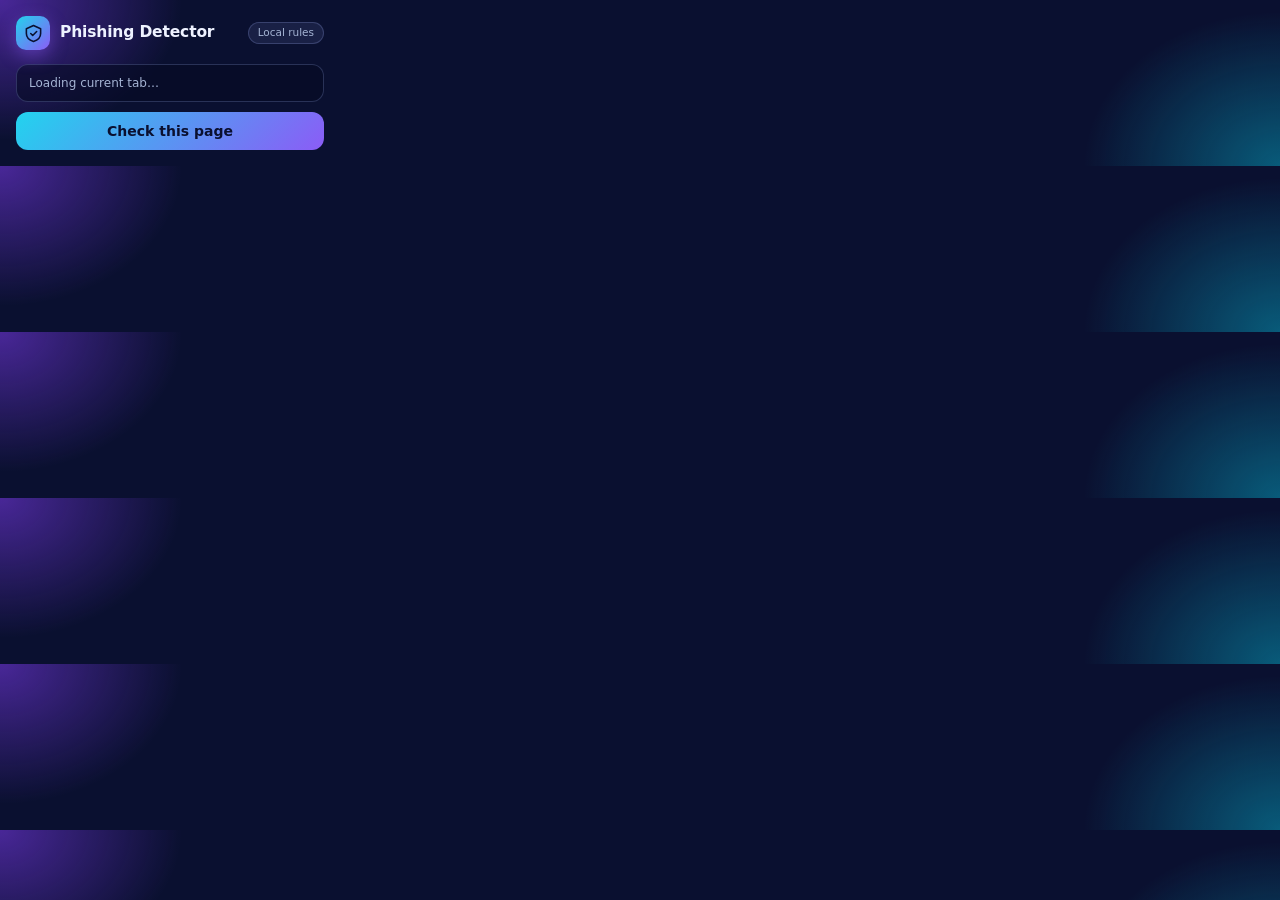
<file: phishing-extension/popup.html>
<!DOCTYPE html>
<html lang="en">
<head>
<meta charset="utf-8">
<title>Phishing Detector</title>
<link href="popup.css" rel="stylesheet">
</head>
<body>
<main>
  <header>
    <span class="logo">
      <svg viewBox="0 0 24 24" fill="none" stroke="currentColor" stroke-width="2" stroke-linecap="round" stroke-linejoin="round">
        <path d="M12 2 3 6v6c0 5 4 8.5 9 10 5-1.5 9-5 9-10V6l-9-4Z"/><path d="m8.5 12 2.5 2.5L16 9.5"/>
      </svg>
    </span>
    <h1>Phishing Detector</h1>
    <span id="mode" class="mode">Local rules</span>
  </header>

  <p id="current" class="current">Loading current tab…</p>
  <button id="btn" type="button">Check this page</button>
  <p id="error" class="error" hidden></p>

  <section id="result" hidden>
    <div class="verdict">
      <span class="icon" id="icon"></span>
      <div>
        <strong id="label"></strong>
        <span id="sub"></span>
      </div>
    </div>
    <ul id="findings"></ul>
    <div class="chips">
      <span id="domain"></span>
      <span id="https"></span>
    </div>
    <p id="ai" class="ai" hidden></p>
  </section>
</main>
<script src="rules.js"></script>
<script src="popup.js"></script>
</body>
</html>
</file>
<file: phishing-extension/popup.css>
:root {
  --text: #EEF2FF;
  --muted: #A5B4D4;
  --safe: #34D399;
  --warn: #FBBF24;
  --bad: #FB7185;
  --grad: linear-gradient(135deg, #22D3EE, #8B5CF6);
}

* { box-sizing: border-box; }

body {
  margin: 0;
  width: 340px;
  color: var(--text);
  font: 13.5px/1.5 "Segoe UI", system-ui, -apple-system, sans-serif;
  background:
    radial-gradient(260px 200px at 0% 0%, rgba(124, 58, 237, .55), transparent 70%),
    radial-gradient(280px 220px at 100% 100%, rgba(6, 182, 212, .45), transparent 70%),
    #0A1030;
}

main { padding: 16px; }

header { display: flex; align-items: center; gap: 10px; margin-bottom: 14px; }
.logo {
  flex: none; width: 34px; height: 34px; display: grid; place-items: center;
  border-radius: 10px; background: var(--grad); color: #0A1030;
  box-shadow: 0 6px 18px rgba(139, 92, 246, .45);
}
.logo svg { width: 19px; height: 19px; }
h1 { margin: 0; font-size: 15.5px; font-weight: 700; letter-spacing: -.01em; }
.mode {
  margin-left: auto; padding: 2px 9px; border-radius: 999px; font-size: 10.5px; color: var(--muted);
  background: rgba(165, 180, 252, .1); border: 1px solid rgba(165, 180, 252, .22);
}
.mode.full { color: var(--safe); border-color: rgba(52, 211, 153, .4); }

.current {
  margin: 0 0 10px; padding: 9px 12px; font-size: 12px; color: var(--muted); word-break: break-all;
  background: rgba(6, 10, 36, .6); border: 1px solid rgba(165, 180, 252, .22); border-radius: 12px;
}

button {
  width: 100%; border: 0; border-radius: 12px; padding: 11px; cursor: pointer;
  background: var(--grad); color: #0A1030; font: 700 14px "Segoe UI", system-ui, sans-serif;
  transition: filter .15s, transform .15s;
}
button:hover { filter: brightness(1.12); }
button:active { transform: scale(.98); }
button:disabled { filter: grayscale(.7); cursor: default; }

.error { margin: 12px 0 0; color: var(--bad); font-size: 12.5px; }

#result { margin-top: 14px; --c: var(--muted); }
#result[data-v="safe"] { --c: var(--safe); }
#result[data-v="suspicious"] { --c: var(--warn); }
#result[data-v="phishing"] { --c: var(--bad); }

.verdict {
  display: flex; align-items: center; gap: 12px; padding: 12px 14px; border-radius: 14px;
  background: color-mix(in srgb, var(--c) 14%, transparent);
  border: 1px solid color-mix(in srgb, var(--c) 45%, transparent);
}
.icon {
  flex: none; width: 36px; height: 36px; border-radius: 50%; display: grid; place-items: center;
  background: var(--c); color: #0A1030; font-weight: 700; font-size: 18px;
}
.verdict strong { display: block; font-size: 17px; color: var(--c); }
.verdict span:not(.icon) { color: var(--muted); font-size: 12px; }

ul { list-style: none; margin: 10px 0 0; padding: 0; }
li {
  position: relative; padding: 7px 0 7px 18px; font-size: 12.5px;
  border-top: 1px solid rgba(165, 180, 252, .14);
}
li:first-child { border-top: 0; }
li::before {
  content: ""; position: absolute; left: 2px; top: 13px; width: 7px; height: 7px;
  border-radius: 50%; background: var(--c);
}
li.ok::before { background: var(--safe); }

.chips { display: flex; flex-wrap: wrap; gap: 6px; margin-top: 10px; }
.chips span {
  padding: 3px 10px; border-radius: 999px; font-size: 11.5px; color: var(--muted);
  background: rgba(165, 180, 252, .1); border: 1px solid rgba(165, 180, 252, .2);
}

.ai {
  margin: 12px 0 0; padding: 9px 12px; font-size: 12px; color: var(--muted);
  background: rgba(165, 180, 252, .08); border-radius: 12px;
}
.ai b { color: var(--text); }

:focus-visible { outline: 2px solid #22D3EE; outline-offset: 2px; }
</file>
